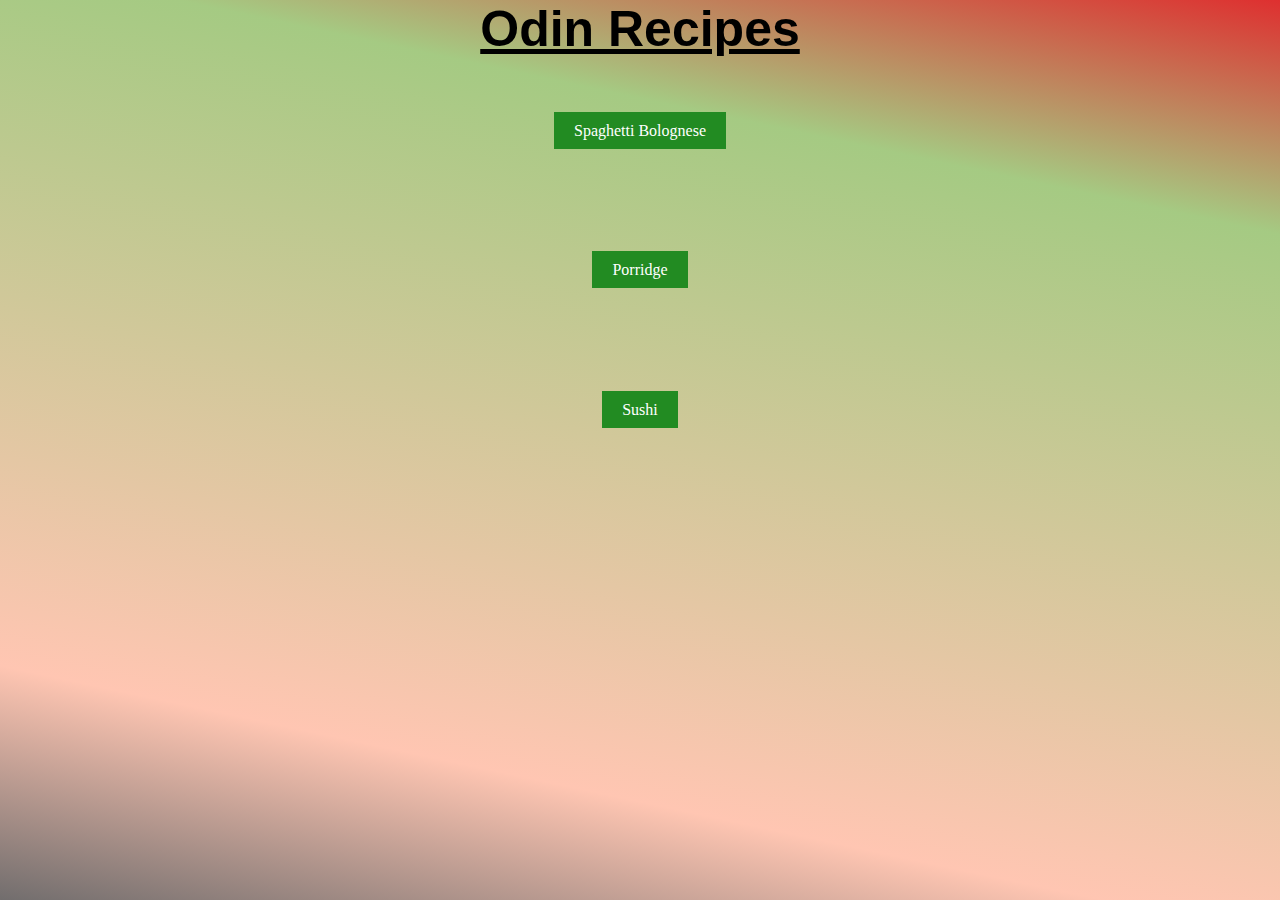
<file: index.html>
<!DOCTYPE html>
<html lang="en">
<head>
    <meta charset="UTF-8">
    <meta name="viewport" content="width=device-width, initial-scale=1.0">
    <title>Odin Recipe Project</title>
    <link href="style.css" rel="stylesheet">
</head>
<body>
    <h1>Odin Recipes</h1>
    <div class="container">
        <ul id="ul-1">
            <li><a href="recipes/spaghetti-bolognese.html">Spaghetti Bolognese</a></li>
            <li><a href="recipes/porridge.html">Porridge</a></li>
            <li><a href="recipes/sushi.html">Sushi</a></li>
        </ul>
    </div>
    
</body>
</html>
</file>
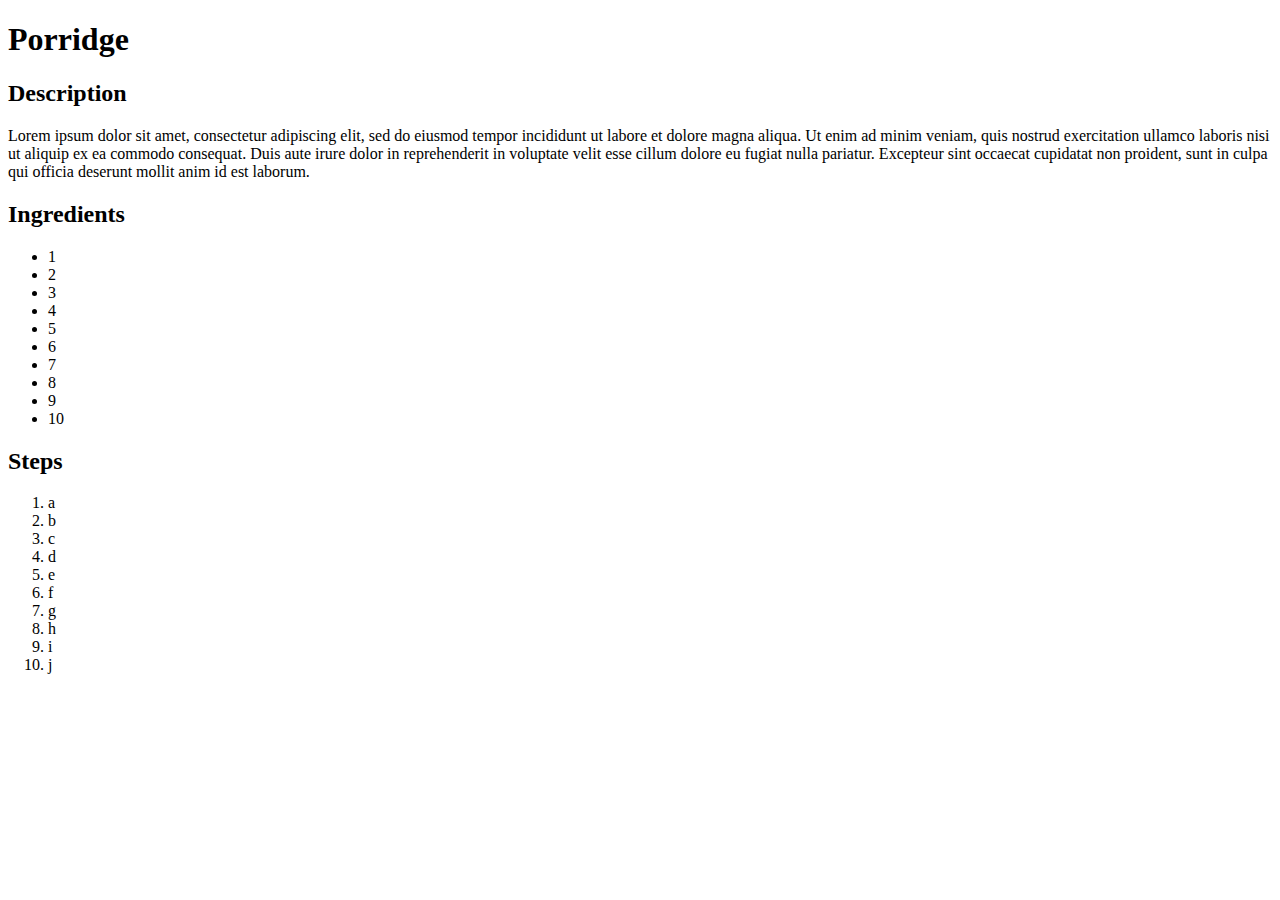
<file: recipes/porridge.html>
<!DOCTYPE html>
<html lang="en">
<head>
    <meta charset="UTF-8">
    <meta name="viewport" content="width=device-width, initial-scale=1.0">
    <title>Porridge Recipe</title>
</head>
<body>
    <h1>Porridge</h1>
    <h2>Description</h2>
    <p>
        Lorem ipsum dolor sit amet, consectetur adipiscing elit, sed do eiusmod tempor incididunt ut labore et dolore magna aliqua. Ut enim ad minim veniam, quis nostrud exercitation ullamco laboris nisi ut aliquip ex ea commodo consequat. Duis aute irure dolor in reprehenderit in voluptate velit esse cillum dolore eu fugiat nulla pariatur. Excepteur sint occaecat cupidatat non proident, sunt in culpa qui officia deserunt mollit anim id est laborum.
    </p>
    <h2>Ingredients</h2>
    <ul>
        <li>1</li>
        <li>2</li>
        <li>3</li>
        <li>4</li>
        <li>5</li>
        <li>6</li>
        <li>7</li>
        <li>8</li>
        <li>9</li>
        <li>10</li>
    </ul>
    <h2>Steps</h2>
    <ol>
        <li>a</li>
        <li>b</li> 
        <li>c</li> 
        <li>d</li> 
        <li>e</li> 
        <li>f</li> 
        <li>g</li> 
        <li>h</li> 
        <li>i</li> 
        <li>j</li> 
    </ol>
</body>
</html>
</file>
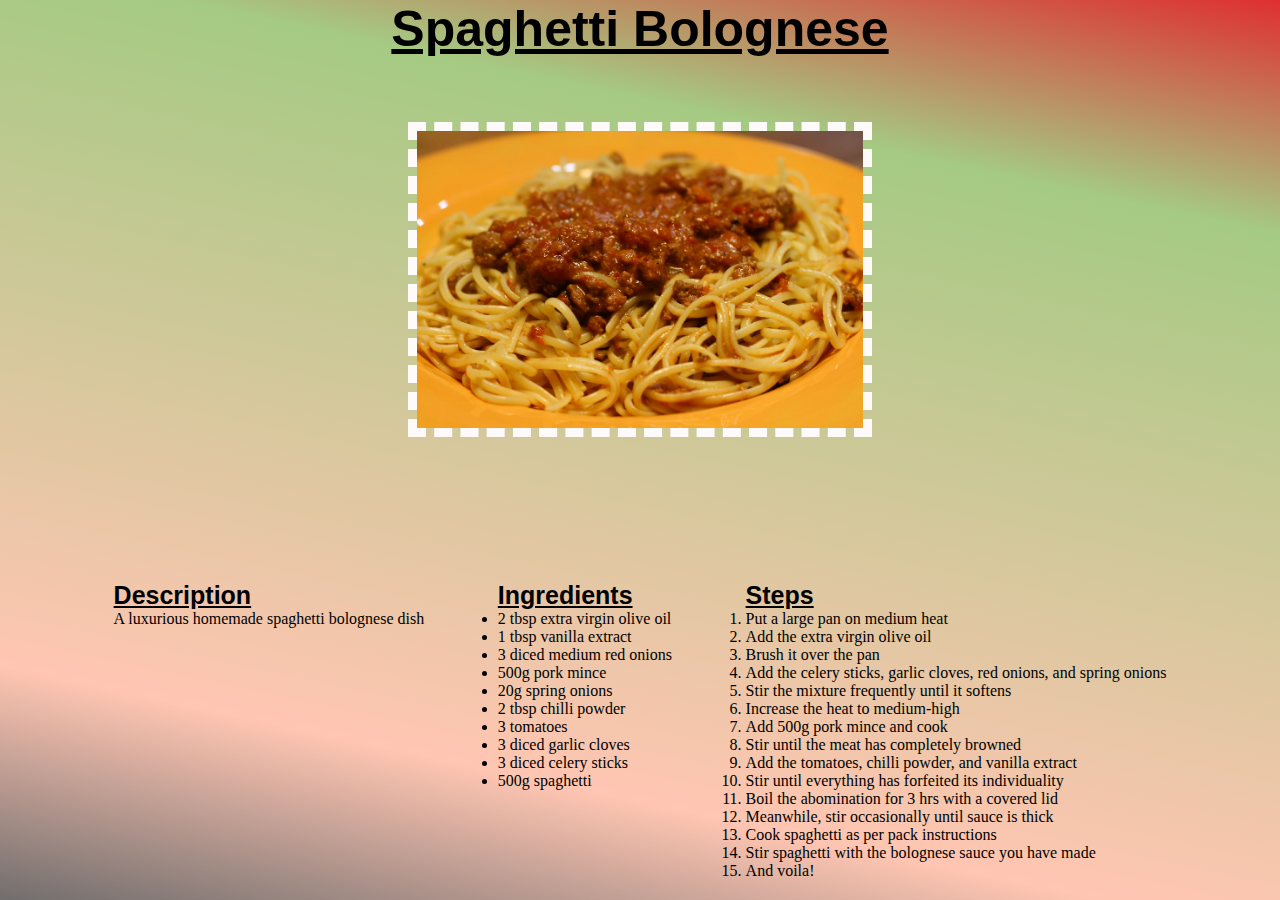
<file: recipes/spaghetti-bolognese.html>
<!DOCTYPE html>
<html lang="en">
<head>
    <meta charset="UTF-8">
    <meta name="viewport" content="width=device-width, initial-scale=1.0">
    <title>Spaghetti Bolognese Recipe</title>
    <link href="../style.css" rel="stylesheet">
</head>
<body>
    <h1>Spaghetti Bolognese</h1>
    <img src="img/spaghetti-bolognese.jpg" alt="spaghetti-bolognese" height="250px">
    <div class="other-container">
        <section>
            <h2>Description</h2>
            <p>A luxurious homemade spaghetti bolognese dish</p>
        </section>
        <section>
            <h2>Ingredients</h2>
            <ul>
                <li>2 tbsp extra virgin olive oil</li>
                <li>1 tbsp vanilla extract</li>
                <li>3 diced medium red onions</li>
                <li>500g pork mince</li>
                <li>20g spring onions</li>
                <li>2 tbsp chilli powder</li>
                <li>3 tomatoes</li>
                <li>3 diced garlic cloves</li>
                <li>3 diced celery sticks</li>
                <li>500g spaghetti</li>
            </ul>
        </section>
        <section>
            <h2>Steps</h2>
            <ol>
                <li>Put a large pan on medium heat</li>
                <li>Add the extra virgin olive oil</li>
                <li>Brush it over the pan</li>
                <li>Add the celery sticks, garlic cloves, red onions, and spring onions</li>
                <li>Stir the mixture frequently until it softens</li>
                <li>Increase the heat to medium-high</li>
                <li>Add 500g pork mince and cook</li>
                <li>Stir until the meat has completely browned</li>
                <li>Add the tomatoes, chilli powder, and vanilla extract</li>
                <li>Stir until everything has forfeited its individuality</li>
                <li>Boil the abomination for 3 hrs with a covered lid</li>
                <li>Meanwhile, stir occasionally until sauce is thick</li>
                <li>Cook spaghetti as per pack instructions</li>
                <li>Stir spaghetti with the bolognese sauce you have made</li>
                <li>And voila!</li>
            </ol>
        </section>
    </div>
</body>
</html>
</file>
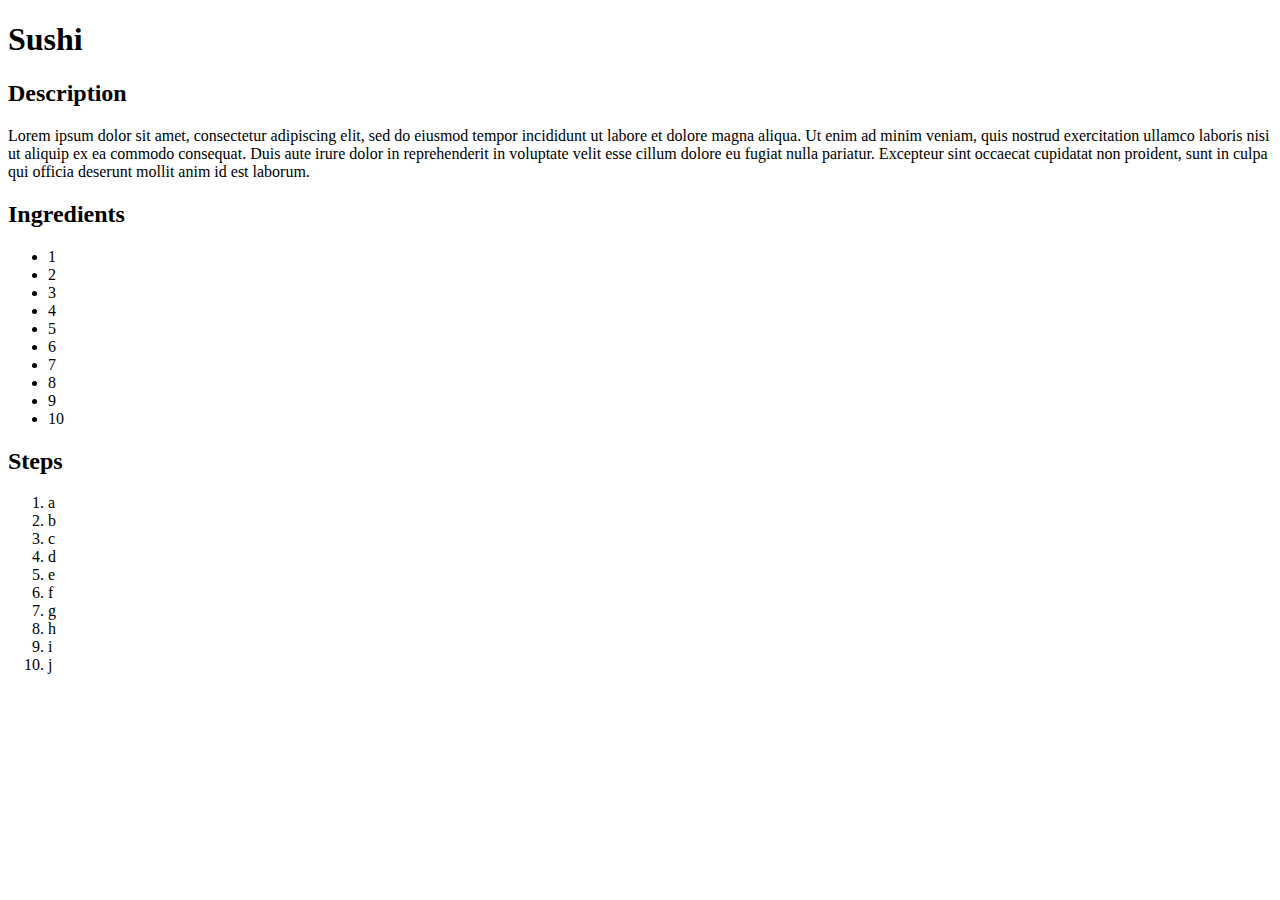
<file: recipes/sushi.html>
<!DOCTYPE html>
<html lang="en">
<head>
    <meta charset="UTF-8">
    <meta name="viewport" content="width=device-width, initial-scale=1.0">
    <title>Sushi Recipe</title>
</head>
<body>
    <h1>Sushi</h1>
    <h2>Description</h2>
    <p>
        Lorem ipsum dolor sit amet, consectetur adipiscing elit, sed do eiusmod tempor incididunt ut labore et dolore magna aliqua. Ut enim ad minim veniam, quis nostrud exercitation ullamco laboris nisi ut aliquip ex ea commodo consequat. Duis aute irure dolor in reprehenderit in voluptate velit esse cillum dolore eu fugiat nulla pariatur. Excepteur sint occaecat cupidatat non proident, sunt in culpa qui officia deserunt mollit anim id est laborum.
    </p>
    <h2>Ingredients</h2>
    <ul>
        <li>1</li>
        <li>2</li>
        <li>3</li>
        <li>4</li>
        <li>5</li>
        <li>6</li>
        <li>7</li>
        <li>8</li>
        <li>9</li>
        <li>10</li>
    </ul>
    <h2>Steps</h2>
    <ol>
        <li>a</li>
        <li>b</li> 
        <li>c</li> 
        <li>d</li> 
        <li>e</li> 
        <li>f</li> 
        <li>g</li> 
        <li>h</li> 
        <li>i</li> 
        <li>j</li> 
    </ol>
</body>
</html>
</file>
<file: style.css>
* {
    margin: 0;
    padding: 0;
    box-sizing: border-box;
}
html, body {
    height: 100%;
}
body {
    background: linear-gradient(
    12deg,
    rgba(78, 73, 73, 0.8),
    rgba(255,65,0,.3) 20%,
    rgba(105, 167, 48, 0.6) 80%,
    rgba(219, 25, 25, 0.9)
    );   
}
h1 {
    text-align: center;
    font-size: 50px;
}
h1, h2 {
    font-family: Verdana, Geneva, Tahoma, sans-serif;
    text-decoration: underline;
}
h2 {
    font-size: 25px;
}
.container {
    height: 60%;
    position: absolute;
    top: 0;
    width: 100%;
}
#ul-1 {
    height: 100%;
    margin-bottom: 58px;
    display: flex;
    justify-content: space-evenly;
    flex-direction: column;
    list-style-type: none;
    text-align: center;
}
li {
    margin: 0;
    padding: 0;
}
a {
    text-decoration: none;
    color: white;
    background-color: forestgreen;
    padding: 10px 20px;
}
a:hover {
    color: red;
}

/* bolognese css */
img {
    display: block;
    margin: auto auto;
    margin-top: 5%;
    border: 9px dashed snow;
    height: 35%;
    width: auto;
}
.other-container {
    bottom: 0;
    position: absolute;
    padding: 20px 40px;
    width: 100%;
    display: flex;
    justify-content: space-evenly;
}
.other-container h1 {
    text-align: center;
}
</file>
